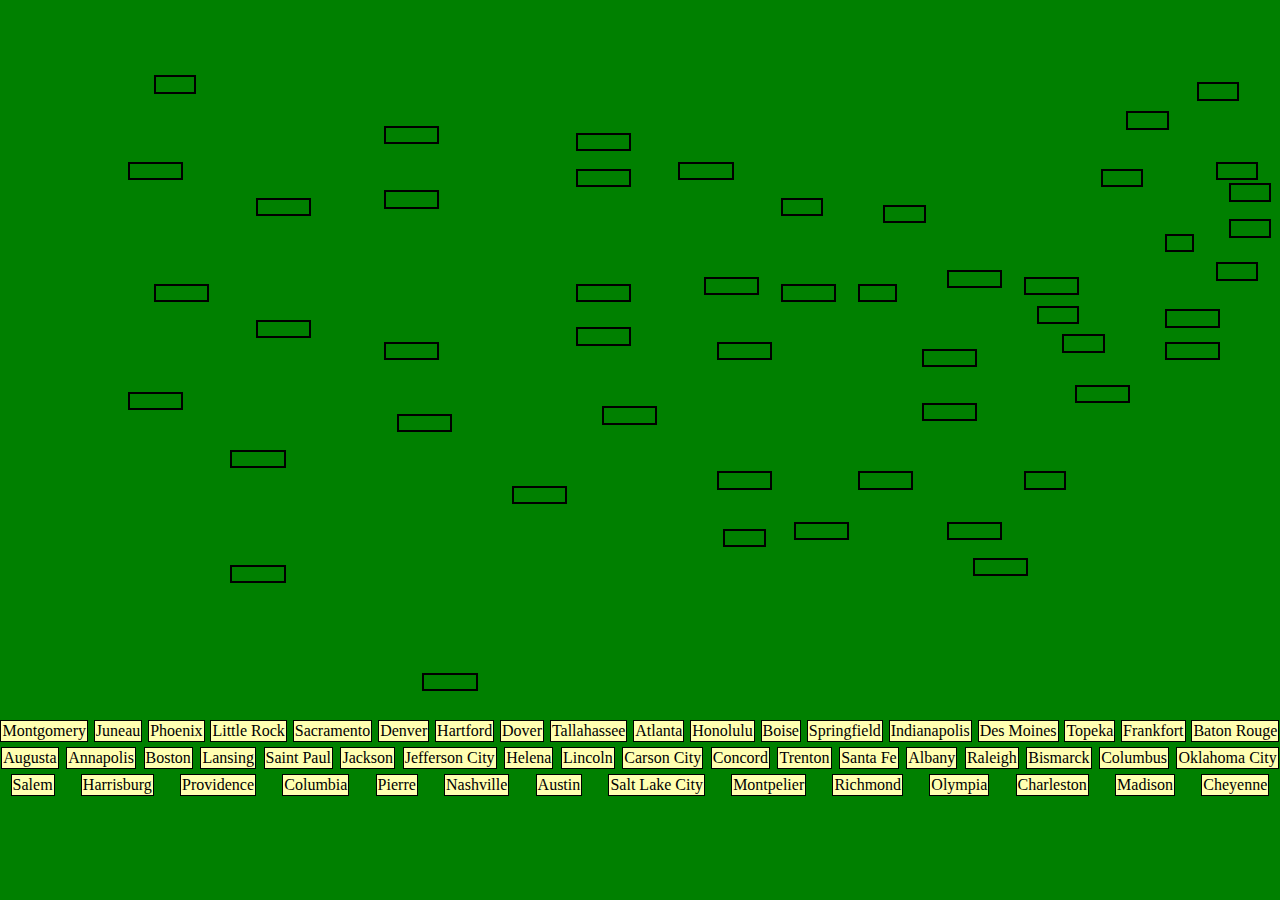
<file: index.html>
<!DOCTYPE html>
<html lang="en" dir="ltr">
  <head>
    <meta charset="utf-8">
    <title></title>
    <link rel="stylesheet" href="style.css">
  </head>
  <body>
    <section id="map"></section>
    <section id="state_capital_boxes"></section>
    <script type="text/javascript" src="script.js"></script>
  </body>
</html>
</file>
<file: style.css>
body {
  background-color: green;
  margin: 0px;
  box-sizing: border-box;
}

#state_capital_boxes{
  width: 100vw;
  display: flex;
  flex-wrap: wrap;
  gap: 5px;
  justify-content: space-around;
}

.capital_drag_box{
  padding: 1px;
  border: black solid 1px;
  background-color: #ffffb1;
}

#map {
    width: 100vw;
    height: 80vh;
    background-image: url(https://images7.alphacoders.com/687/thumb-1920-687665.jpg);
    background-repeat: no-repeat;
    background-size: 100vw 80vh;
    position: relative;
}

.mapboxes {
    position: absolute;
    height: 2%;
    border: 2px solid black;
}

.redBack{
  background-color: red;
}

/* .drag-start{
  background-color: pink;
} */
</file>
